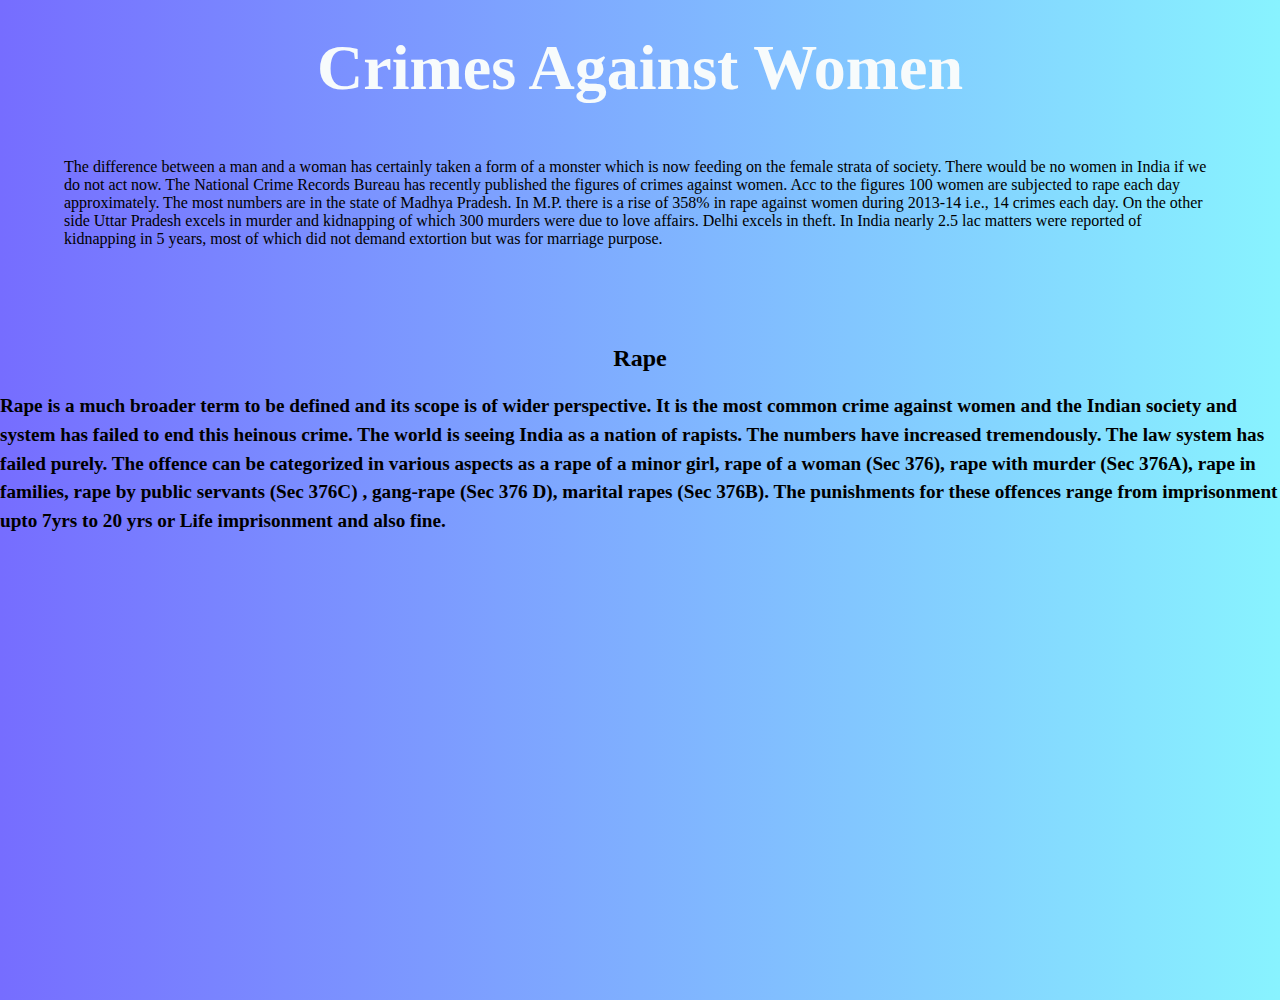
<file: Against-Women.html>
<!DOCTYPE html>
<html lang="en" dir="ltr">

<head>
  <meta charset="utf-8">
  <title>Against Women</title>
  <link rel="preconnect" href="https://fonts.googleapis.com">
  <link rel="preconnect" href="https://fonts.gstatic.com" crossorigin>
  <link href="https://fonts.googleapis.com/css2?family=Montserrat:ital,wght@0,100;0,200;0,300;0,400;0,500;0,600;0,700;0,800;0,900;1,100;1,200;1,300;1,400;1,500;1,600;1,700;1,800;1,900&family=Ubuntu:ital,wght@0,300;0,400;0,500;0,700;1,300;1,400;1,500;1,700&display=swap" rel="stylesheet">
  <link href="https://cdn.jsdelivr.net/npm/bootstrap@5.2.0/dist/css/bootstrap.min.css" rel="stylesheet" integrity="sha384-gH2yIJqKdNHPEq0n4Mqa/HGKIhSkIHeL5AyhkYV8i59U5AR6csBvApHHNl/vI1Bx" crossorigin="anonymous">
  <script src="https://cdn.jsdelivr.net/npm/bootstrap@5.2.0/dist/js/bootstrap.bundle.min.js" integrity="sha384-A3rJD856KowSb7dwlZdYEkO39Gagi7vIsF0jrRAoQmDKKtQBHUuLZ9AsSv4jD4Xa" crossorigin="anonymous"></script>
  <link rel="stylesheet" href="sidepage.css">
</head>

<body>
  <section id="main">
    <div class="title">
      <h1>Crimes Against Women</h1>
    </div>
    <div class="">
      <p class="p1 ">The difference between a man and a woman has certainly taken a form of a monster which is now feeding on the female strata of society. There would be no women in India if we do not act now. The National Crime Records Bureau has recently published the figures of crimes against women. Acc to the figures 100 women are subjected to rape each day approximately. The most numbers are in the state of Madhya Pradesh. In M.P. there is a rise of 358% in rape against women during 2013-14 i.e., 14 crimes each day. On the other side Uttar Pradesh excels in murder and kidnapping of which 300 murders were due to love affairs. Delhi excels in theft. In India nearly 2.5 lac matters were reported of kidnapping in 5 years, most of which did not demand extortion but was for marriage purpose.</p>
    </div>
    <br>
    <br>

    <div class="row">
      <div class="col-lg-6">
        <h2 class="mn b1">Rape</h2>
      </div>

      <div class="col-lg-6">
          <h3 class="b2">Rape is a much broader term to be defined and its scope is of wider perspective. It is the most common crime against women and the Indian society and system has failed to end this heinous crime.
            The world is seeing India as a nation of rapists. The numbers have increased tremendously. The law system has failed purely.
             The offence can be categorized in various aspects as a rape of a minor girl, rape of a woman (Sec 376), rape with murder (Sec 376A), rape in families, rape by public servants (Sec 376C) ,
              gang-rape (Sec 376 D), marital rapes (Sec 376B). The punishments for these offences range from imprisonment upto 7yrs to 20 yrs or Life imprisonment and also fine.</h3>
          <p></p>
      </div>
    </div>




  </section>

</body>

</html>
</file>
<file: sidepage.css>
body{
  margin:0;
}
h1{
  margin:0;
  font-style: "Ubuntu";
  font-style: "Ubuntu";
  margin: 0;
  text-align:center;
  font-weight: 800;
  font-size: 4rem;
  line-height: 1.5;
  color: "white";
  color: #F7FBFC;
}
.filing{
  padding: 5% 10%;
  background-color:"white" ;
}
.p1{
  padding: 2% 5%;
}
.b1{
  text-align: center;
}
.cp{
  padding: 5% 5%;
}
.b2{
  text-align: left;
  font-size: 1.2rem;
  line-height: 1.5;
}

.containerf{
  padding: 3% 5%;
  border-radius: 10px;
  text-align: left;
}

#main{
  width:100%;
  height:1000px;
  background-image: -webkit-linear-gradient(0deg, #766dff 0%, #88f3ff 100%);
  margin: 0;
}

h3{
  text-align:center
}

.title{
  padding-top: 20px;
}
</file>
